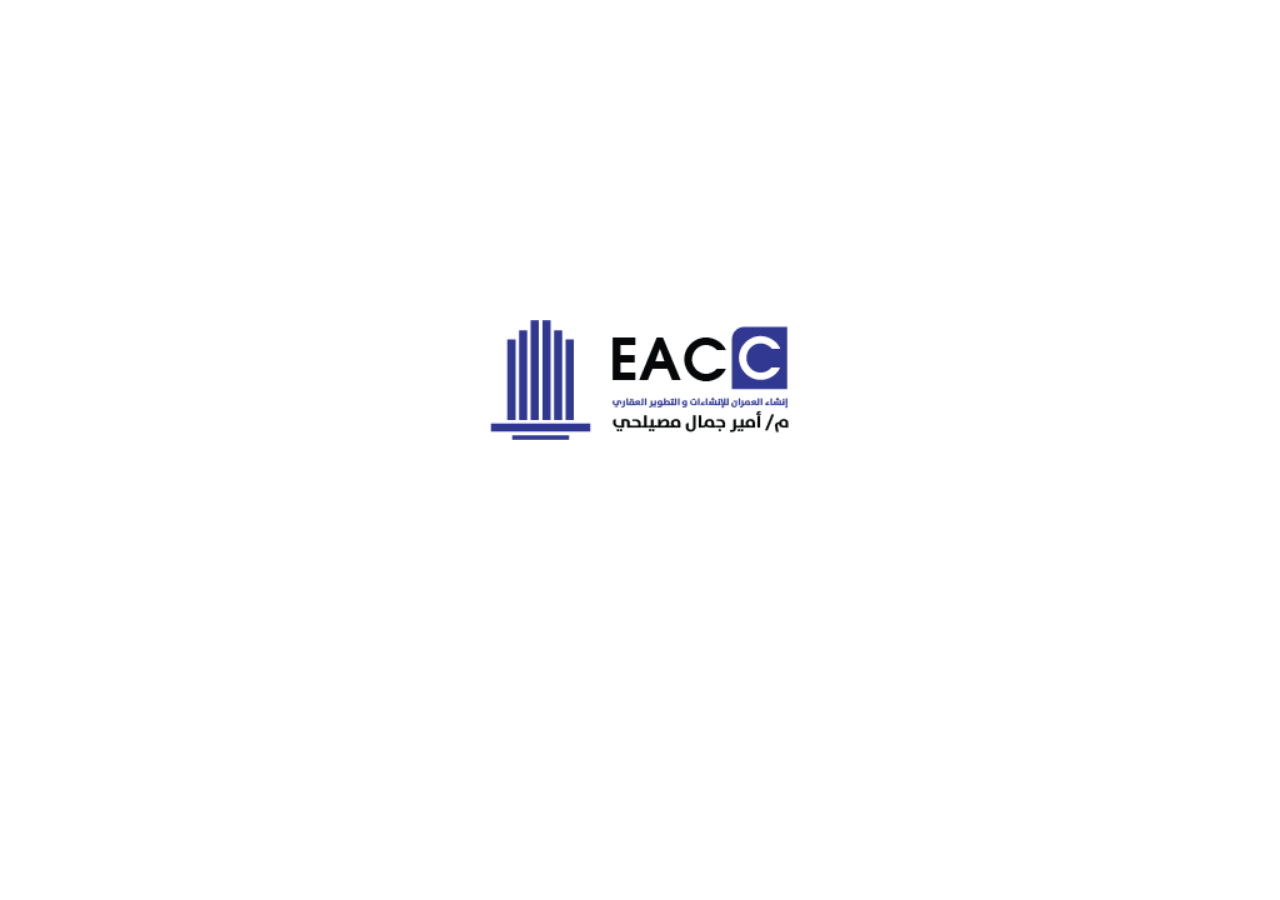
<file: index.html>
<!DOCTYPE html>
<html lang="ar" dir="rtl">
<head>
    <meta charset="UTF-8">
    <meta name="viewport" content="width=device-width, initial-scale=1.0">
    <title>EACC | الاستشارات الهندسية والتطوير العقاري</title>
    <!-- تم تعديل مسار الـ CSS للمجلد المرفوع CSS -->
    <link rel="stylesheet" href="style.css">
</head>

<body>

<div class="intro">
    <img src="logo/logo.png" alt="EACC Logo" class="intro-logo">

    <div class="intro-text">
        <h1 class="intro-title">Engineering Excellence</h1>
        <p class="intro-subtitle">Building Tomorrow</p>
</div>
</div>

 <header class="navbar">
   <a href="index.html" class="logo">
    <img src="logo/logo.png" alt="EACC Logo">
</a>
    <nav>
        <a href="#home">الرئيسية</a>
        <a href="about.html">من نحن</a>
        <a href="#">خدماتنا</a>
        <a href="#projects">المشروعات</a>
        <a href="#">تواصل معنا</a>
    </nav>
    <a href="#" class="contact-btn">تواصل معنا</a>
</header>

<section id="home" class="hero">
    <div class="hero-content">
        <a href="#projects" class="hero-btn">استكشف المشروعات</a>
    </div>
</section>

<section id="about" class="about"></section>

<script src="script.js"></script>
</body>
</html>
</file>
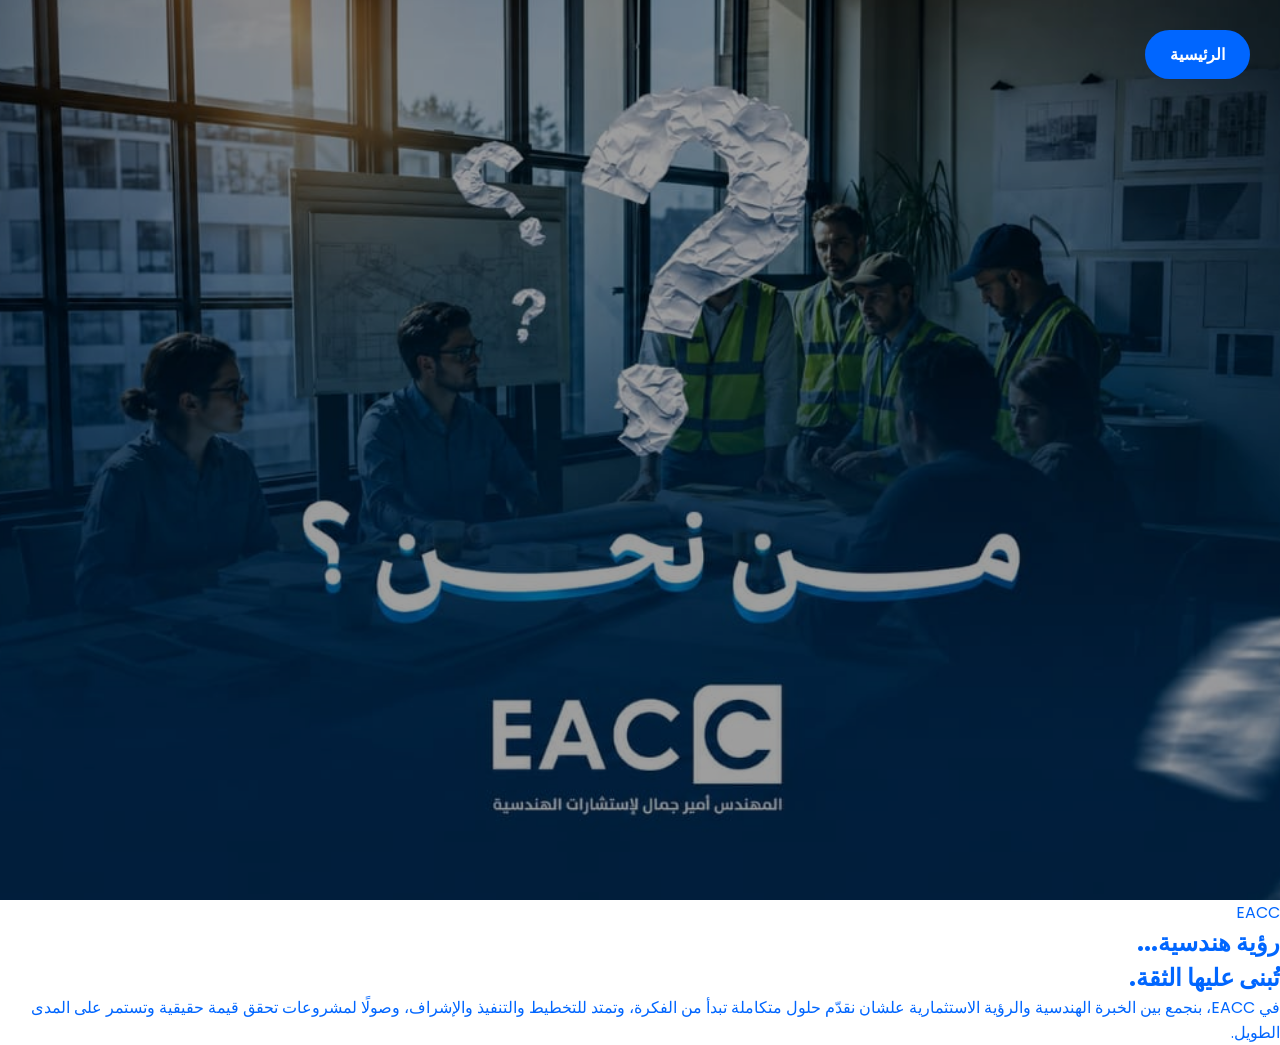
<file: about.html>
<!DOCTYPE html>
<html lang="ar" dir="rtl">

<head>

    <meta charset="UTF-8">

    <meta name="viewport" content="width=device-width, initial-scale=1.0">

    <title>EACC | من نحن</title>

    <link rel="stylesheet" href="style.css">

</head>

<body>

    <a href="index.html?skipIntro=true" style="position:fixed; top:30px; right:30px; z-index:99999; background:#0066FF; color:white; text-decoration:none; padding:12px 25px; border-radius:30px; font-weight:600;">الرئيسية</a>

    <section class="about-hero">
        
       <div class="about-slider">

    <img src="about/about1.png" class="active">
    <img src="about/about2.png">
    <img src="about/about3.png">
    <img src="about/about4.png">

</div>

        <div class="about-overlay"></div>

   </section>

   
<section class="about-intro">

    <div class="about-intro-container">

        <span class="about-label">EACC</span>

        <h2>
            رؤية هندسية...<br>
            تُبنى عليها الثقة.
        </h2>

        <p>
            في EACC، بنجمع بين الخبرة الهندسية والرؤية الاستثمارية
            علشان نقدّم حلول متكاملة تبدأ من الفكرة، وتمتد للتخطيط
            والتنفيذ والإشراف، وصولًا لمشروعات تحقق قيمة حقيقية
            وتستمر على المدى الطويل.
        </p>

    </div>

</section>
    <script src="script.js"></script>

</body>

</html>
</file>
<file: style.css>
/* ===================================
   EACC WEBSITE - PREMIUM 2026
   PART 1 : FOUNDATION + NAVBAR
=================================== */

@import url('https://fonts.googleapis.com/css2?family=Poppins:wght@300;400;500;600;700;800&display=swap');


*{
    margin:0;
    padding:0;
    box-sizing:border-box;
}


html{
    scroll-behavior:smooth;
}


body{
    font-family:'Poppins',sans-serif;
    background:#ffffff;
    color:#0066FF;
    overflow-x:hidden;
}


:root{
    --blue:#0066FF;
    --dark-blue:#0B3D91;
    --white:#ffffff;
    --shadow:0 15px 40px rgba(0,102,255,.15);
}



/* =========================
        INTRO
========================= */

/* =========================
        INTRO
========================= */

.intro{
    position:fixed;
    top:0;
    left:0;
    width:100%;
    height:100vh;

    background:#ffffff;

    display:flex;
    flex-direction:column;
    justify-content:center;
    align-items:center;

    z-index:99999;

    transition:opacity .8s ease;
}

.intro-logo{

    width:300px;

    opacity:0;

    animation:logoZoom 1.8s ease forwards;

}
.intro-text{

    margin-top:35px;

    text-align:center;

}
.intro-title{

    font-size:42px;
    font-weight:700;
    color:#0B3D91;
    letter-spacing:1px;

    opacity:0;
    transform:scale(.8);

    transition:all .6s ease;

}

.intro-subtitle{

    margin-top:10px;

    font-size:22px;
    font-weight:400;
    color:#0066FF;
    letter-spacing:3px;

    opacity:0;
    transform:scale(.8);

    transition:all .6s ease;

}


/* =========================
        NAVBAR
========================= */


.navbar{

    position:fixed;

    top:0;
    left:0;

    width:100%;
    height:85px;


    background:#0066FF;


    display:flex;
    align-items:center;
    justify-content:space-between;


    padding:0 70px;


    z-index:1000;


    box-shadow:0 8px 25px rgba(0,0,0,.15);

}



/* LOGO */

.logo{
    display:block;
    cursor:pointer;
    transition:.3s;
}

.logo img{
    width:100px;
    height:auto;
    display:block;
   filter:brightness(0) invert(1);
}

.logo:hover img{
    transform:scale(1.05);
}

/* MENU */


nav{

    display:flex;

    align-items:center;

    gap:18px;

}



nav a{

    color:white;

    text-decoration:none;


    font-size:16px;

    font-weight:600;


    padding:14px 22px;


    border-radius:12px;


    transition:.3s;

}



nav a:hover{

    background:rgba(255,255,255,.18);

}




/* CONTACT BUTTON */


.contact-btn{

    background:white;

    color:#0066FF;


    text-decoration:none;


    padding:14px 30px;


    border-radius:50px;


    font-weight:700;


    transition:.3s;

}



.contact-btn:hover{

    transform:translateY(-4px);

    box-shadow:0 10px 25px rgba(255,255,255,.3);

}



/* =========================
       ANIMATION
========================= */


@keyframes introHide{

    to{

        opacity:0;

        visibility:hidden;

    }

}


@keyframes logoZoom{

    0%{
        transform:scale(.2);
        opacity:0;
    }

    60%{
        transform:scale(1.08);
        opacity:1;
    }

    100%{
        transform:scale(1);
        opacity:1;
    }

}


/* ===================================
   PART 2 : HERO SECTION
=================================== */


.hero{

    height:100vh;

    position:relative;

    background:
    linear-gradient(rgba(0,0,0,.30),rgba(0,0,0,.30)),
    url("hero.png");

    background-size:cover;
    background-position:center;
    background-repeat:no-repeat;

    display:flex;
    justify-content:center;
    align-items:center;

    text-align:center;

    padding:100px 20px 0;

}

/* Glass Content */


.hero-content{
    position:absolute;
    bottom:80px;
    left:50%;
    transform:translateX(-50%);
}



/* Main Title */

/* Button */


.hero-btn{
    display:inline-block;
    background:#0066FF;
    color:#fff;
    text-decoration:none;
    padding:18px 40px;
    border-radius:50px;
    font-size:18px;
    font-weight:700;
    transition:.3s;
}

.hero-btn:hover{
    transform:translateY(-5px);
    box-shadow:0 15px 35px rgba(0,102,255,.4);
}
/* ===================================
   PART 3 : RESPONSIVE + FINAL TOUCHES
=================================== */


/* TABLET */

@media (max-width:580px){

    .navbar{

        padding:0 30px;

    }


    nav{

        gap:5px;

    }


    nav a{

        padding:12px 14px;

        font-size:14px;

    }



    .hero-content h1{

        font-size:50px;

    }



    .hero-content p{

        font-size:18px;

    }

}




/* MOBILE */

@media(max-width:768px){


    .navbar{

        height:auto;

        padding:20px;

        flex-direction:column;

        gap:15px;

    }



    .logo{

        font-size:26px;

    }



    nav{

        flex-wrap:wrap;

        justify-content:center;

        gap:5px;

    }



    nav a{

        padding:10px 12px;

        font-size:13px;

    }



    .contact-btn{

        padding:12px 25px;

    }



    .hero{

        padding-top:180px;

    }



    .hero-content{

        padding:35px 25px;

        width:90%;

    }



    .hero-content h1{

        font-size:38px;

    }



    .hero-content p{

        font-size:16px;

        margin-bottom:25px;

    }



    button{

        padding:15px 35px;

        font-size:16px;

    }
}

/* =========================
   ABOUT PAGE - HERO
========================= */

.about-hero{
    position:relative;
    width:100%;
    height:100vh;
    overflow:hidden;
    background:#000;
}

.about-slider{
    position:absolute;
    inset:0;
    width:100%;
    height:100%;
    overflow:hidden;
}

.about-slider img{
    position:absolute;
    inset:0;

    width:100%;
    height:100%;

    object-fit:cover;
    object-position:center;

    opacity:0;

    transform:scale(1);

    transition:
        opacity 1s ease,
        transform 3s ease;
}

.about-slider img.active{
    opacity:1;
    transform:scale(1.03);
}

.about-overlay{
    position:absolute;
    inset:0;

    background:rgba(0,0,0,.38);

    z-index:2;
}

.about-content{
    position:absolute;

    top:50%;
    left:50%;

    transform:translate(-50%,-50%);

    z-index:3;

    text-align:center;
    color:#fff;

    width:90%;
}

.about-content span{
    display:block;

    font-size:16px;
    font-weight:500;

    letter-spacing:4px;

    margin-bottom:18px;
}

.about-content h1{
    font-size:64px;
    font-weight:700;

    margin-bottom:15px;
}

.about-content p{
    font-size:25px;
    font-weight:400;

    letter-spacing:1px;
}
.back-home{
    position:fixed;
    top:30px;
    right:30px;
    z-index:9999;

    background:#0066FF;
    color:#fff;

    text-decoration:none;

    padding:12px 25px;
    border-radius:30px;

    font-weight:600;

    transition:.3s;
}

.back-home:hover{
    background:#0B3D91;
    transform:translateY(-3px);
}

/* =========================
   MOBILE - FULL IMAGES
========================= */

@media (max-width: 768px){

    /* HERO - HOME */
    .hero{
        height:100vh;

        background-size:contain;
        background-position:center;
        background-repeat:no-repeat;

        background-color:#fff;
    }

    /* ABOUT */
    .about-hero{
        height:100vh;
        background:#fff;
    }

    .about-slider{
        width:100%;
        height:100%;
    }

    .about-slider img{
        width:100%;
        height:100%;

        object-fit:contain;
        object-position:center;

        background:#fff;
    }

}

@media (max-width: 768px){

    /* HERO */
    .hero{
        background-color:#fff;

        background-image:
        linear-gradient(rgba(255,255,255,0),rgba(255,255,255,0)),
        url("hero.png");

        background-size:contain;
        background-position:center;
        background-repeat:no-repeat;
    }

    /* ABOUT */
    .about-hero{
        background:#fff;
    }

    .about-slider img{
        object-fit:contain;
        background:#fff;
    }

    .about-overlay{
        background:rgba(0,0,0,0);
    }

}

@media (max-width:768px){

    /* HERO */
    .hero{
        background-color:#fff !important;
    }

    /* ABOUT */
    .about-slider{
        background:#fff !important;
    }

    .about-slider img{
        background:#fff !important;
    }

    .about-overlay{
        display:none !important;
    }

}
</file>
